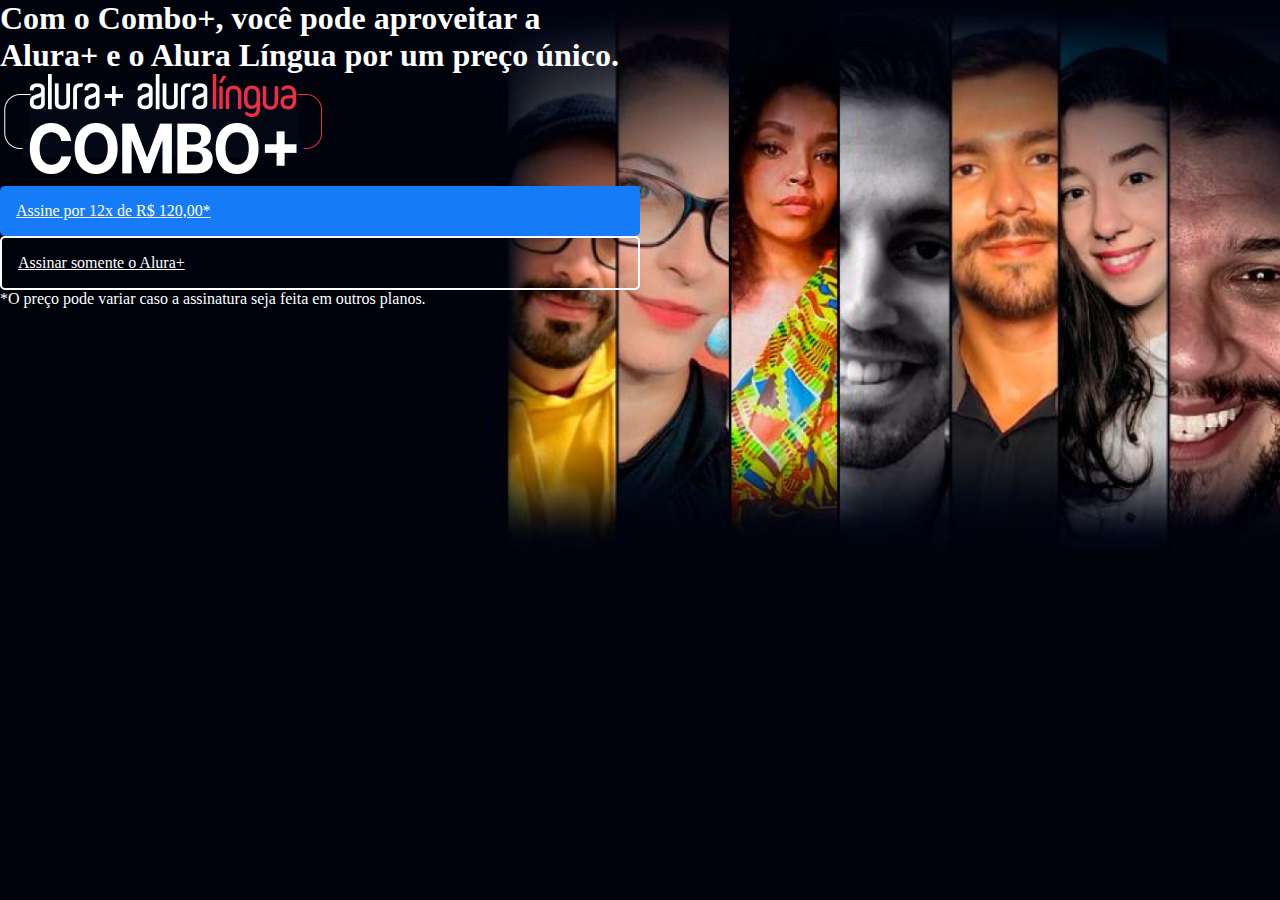
<file: alurabook-main/index.html>
<!DOCTYPE html>
<html>

    <head>
        <title>Alura Plus</title>
        <meta charset="UTF-8">
        <meta name="viewport" content="width=device-width, initial-scale=1">
        <link rel="stylesheet" href="styles.css">
    </head>

    <body>
        <section class="container principal">
            <div>
        <h1>Com o Combo+, você pode aproveitar a Alura+ e o Alura Língua por um preço único.</h1>
        <img src="Combo.png" alt="O combo+ é a junção do alura+ e o alura língua">
        <a href="www.alura.com.br" class="container__botao">Assine por 12x de R$ 120,00*</a>
        <a href="www.alura.com.br" class="container__botao botao_secundário">Assinar somente o Alura+</a>
        <p class="container__aviso">*O preço pode variar caso a assinatura seja feita em outros planos.</p>
    </div>
        </section>
        </body>

</html>
</file>
<file: alurabook-main/styles.css>
:root {
    --branco-principal: #FFFFFF;
    --cinza-secundario: #C0C0C0;
    --botão-azul: #167BF7;
    --cor-de-fundo: #00030c;
    --fonte-principal: 'inter';
}

body {
    background-color: var(--cor-de-fundo);
    color: var(--branco-principal);
}

* {
    margin: 0;
    padding: 0;
}

.principal {
    background-image: url("Background.png");
    background-repeat: no-repeat;
    background-size: contain;
}

.container {
    height: 100vh;
    display: grid;
    grid-template-columns: 50% 50%;
}

.container__botao {
    background-color: var(--botão-azul);
    border-radius: 5px;
    padding: 1em;
    color: var(--branco-principal);
    display: block;
}

.botao_secundário {
    background-color: transparent;
    border: 2px solid var(--branco-principal);
}
</file>
